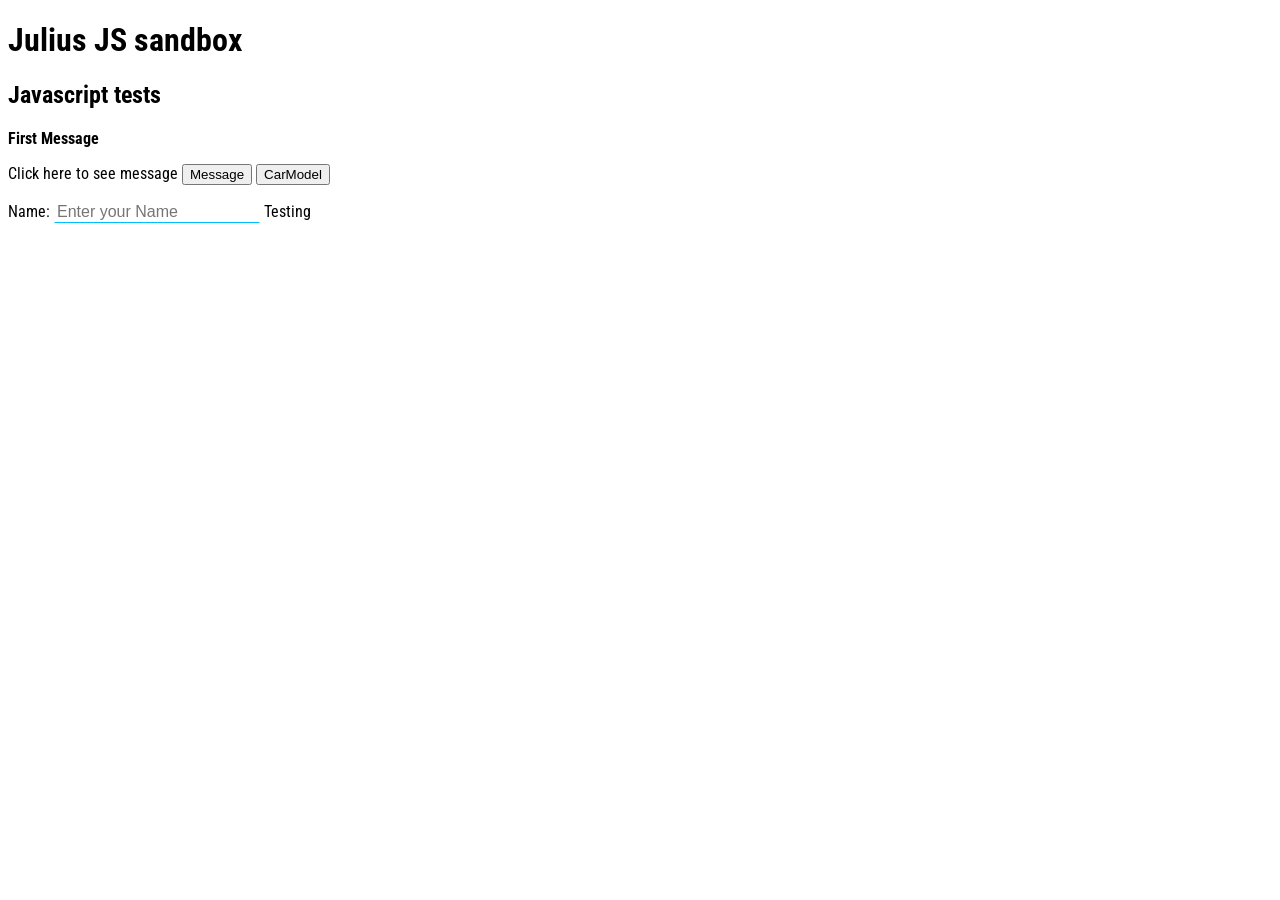
<file: index.html>
<!doctype html>
<html lang="en">
    <head>
        <meta charset="UTF-8">
        <title>Document</title>
        <script type="text/javascript" src="js/Jslibrary.js"></script>
        <link href='https://fonts.googleapis.com/css?family=Roboto+Condensed' rel='stylesheet' type='text/css'>
        <link href="style/style.css" type="text/css" rel="stylesheet" />

    </head>
    <body>
        <h1>
            Julius JS sandbox
        </h1>

        <div>
            <h2>
                Javascript tests
            </h2>
        </div>

        <div>
            <b>First Message</b>
            <p>
                Click here to see message
                <input type="button" onclick="javascript: alert('Here is your message');" value="Message">
                <input type="button" onclick="javascript: CarModel();" value="CarModel">

            </p>

            <p>
                <label>Name: </label>
                <input type="text" placeholder="Enter your Name" id="txtName" class="inpTxt" />
                Testing
            </p>
        </div>

    </body>
</html>
</file>
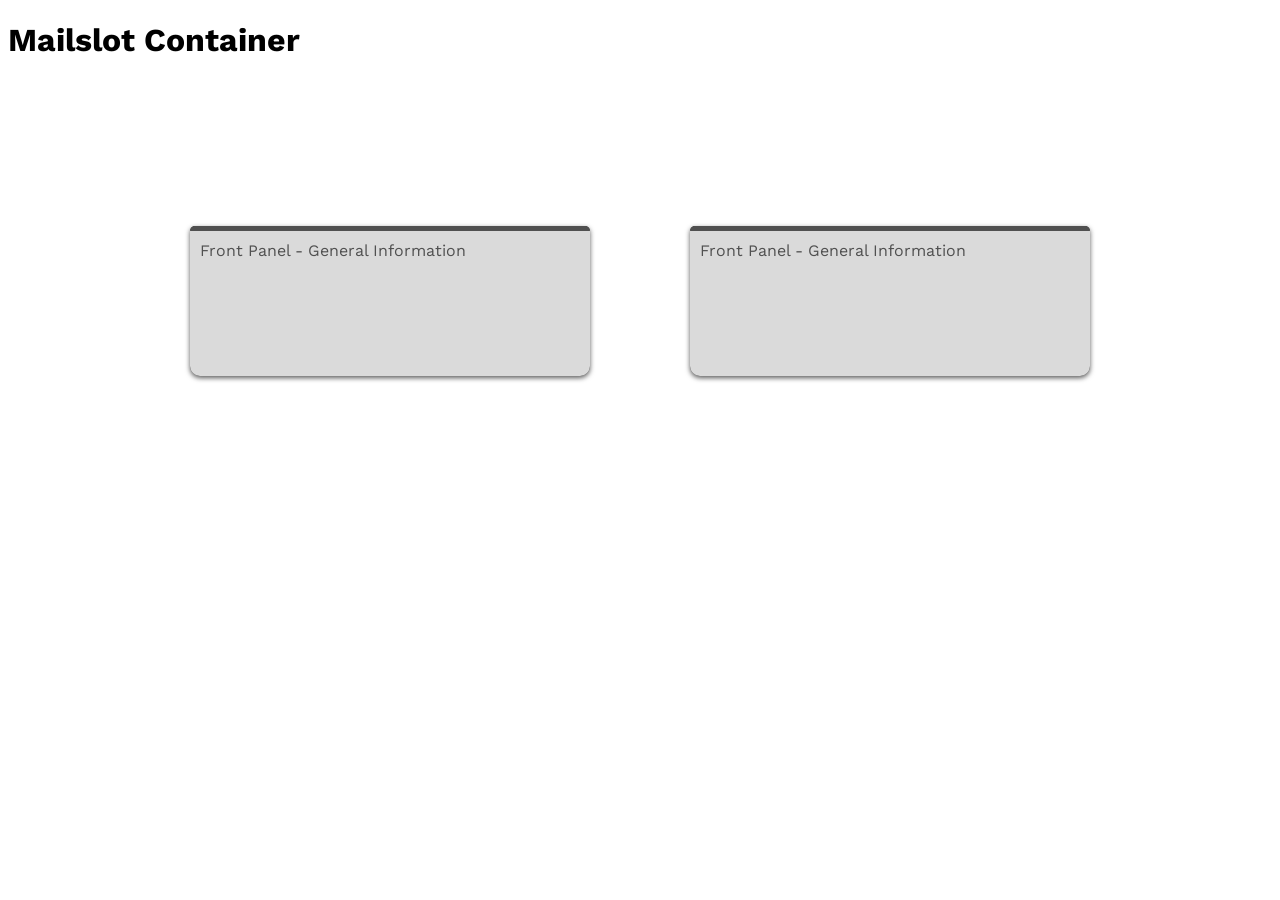
<file: Mailslot Effect/MailslotFlipper.html>
<!DOCTYPE html>
<html>
<head>
    <meta charset="utf-8" />
    <meta http-equiv="X-UA-Compatible" content="IE=edge">
    <title>Mailslot Flipper</title>
    <meta name="viewport" content="width=device-width, initial-scale=1">
    <link rel="stylesheet" type="text/css" media="screen" href="style/mailslot.css" />
    <script src="lib/fliplib.js"></script>
</head>
<body>
    <h1>Mailslot Container</h1>
    <br/><br /><br /><br /><br />

    <div style="display: flex; flex-direction: row; justify-content: center;">

        <div class="mailslot__center">
            <div class="mailslot__main_container" >
                <div class="mailslot__flipper"  onclick="FlipCard('cardId', 'innerCardId')">
                    <div id="cardId" class="mailslot__flipper_container__Inner mailslot__flipper_front"> Front Panel - General Information</div>
                    <div id="innerCardId" class="mailslot__flipper_container__Inner mailslot__flipper_back">Back Panel - Detail Information</div>
                </div>
            </div>
        </div>
        
        <div class="mailslot__center">
            <div class="mailslot__main_container">
                <div class="mailslot__flipper" onclick="FlipCard('card2Id', 'innerCard2Id')">
                    <div id="card2Id" class="mailslot__flipper_container__Inner mailslot__flipper_front"> Front Panel - General Information</div>
                    <div id="innerCard2Id" class="mailslot__flipper_container__Inner mailslot__flipper_back">Back Panel - Detail Information</div>
                </div>
            </div>
        </div>

    </div>

</body>
</html>
</file>
<file: style/style.css>
body{

    font-size: 16px;
    /*font-family: Arial;*/
    font-family: 'Roboto Condensed', sans-serif;
}


.inpTxt{

    font-style: normal;
    font-size: 16px;
    border: 1px;
    border-style: solid;
    border-bottom-style: solid;
    border-top-color: transparent;
    border-right-color: transparent;
    /*border-left-color: deepskyblue;*/
    border-left-color: transparent;
    border-bottom-color: deepskyblue;
    outline: none;

    transition: border-left-color ease-out .5s,
                border-bottom-color ease-out .5s,
                border-top-color ease-out .5s,
                border-right-color ease-out .5s,
                border-style ease-out 1s;

    -webkit-transition: border-left-color ease-out .5s,
                        border-bottom-color ease-out .5s,
                        border-top-color ease-out .5s,
                        border-right-color ease-out .5s,
                        border-style ease-out 1s;

    -moz-transition:    border-left-color ease-out .5s,
                        border-bottom-color ease-out .5s,
                        border-top-color ease-out .5s,
                        border-right-color ease-out .5s,
                        border-style ease-out 1s;

}

.inpTxt:focus{

    border-left-color: deeppink;
    /*border-bottom-color: deeppink;*/
    border-top-color: deeppink;
    border-right-color: deeppink;
    border-style: solid  ;
    border-bottom-style: solid;

}
</file>
<file: Mailslot Effect/style/mailslot.css>
@import url('https://fonts.googleapis.com/css?family=Work+Sans');

body{
    font-family: 'Work Sans', sans-serif;
}

.mailslot__main_container{
    display: block;
    width: 400px;
    height: 150px;
    color: rgb(255,255,255);
    position: relative;
    
    
}

.mailslot__flipper_container{
    display: block;
    position: absolute;
    transform-style: preserve-3d;
}

.mailslot__flipper_container__Inner{
    position: absolute;
    width: 100%;
    height: 100%;
    box-sizing: border-box;
    cursor: pointer;
    transform-style: preserve-3d;
    border-bottom-left-radius: 10px;
    border-bottom-right-radius: 10px;
    border-top-left-radius: 5px;
    border-top-right-radius: 5px;
    

}

.mailslot__flipper_front{

    border-top: 5px solid #505050;
    background-color: rgb(218, 218, 218);
    transition: all 300ms;
    transform-origin: 0% 0%;  /* Flip from top */
    /* transform-origin: 0% 100%;*/ /* Flip from bottom */
    z-index: 2;
    padding: 10px;
    /* height: 65px; */
    box-shadow: 0px 2px 5px #5a5a5a;
    color: #505050;
}

.mailslot__flipper_front_backface{
    background-color: red;
    color: black;
}

/* .mailslot__flipper_front:hover{
    transform:  scale(1.02,1.02);
    transition: all 300ms ease-out;
} */

/* .mailslot__flipper_front:active{
    transform: rotateX(100deg) translateY(0px); 
    transition: all 200ms;
    box-shadow: 0px 0px 0px #5a5a5a;
    border-top-left-radius: 0px;
    border-top-right-radius: 0px;
    color: transparent;
} */

.mailslot__flipper_back{
    background-color: rgb(40, 40, 40); 
    padding: 10px;
    transition: all 300ms;
    
}

/* .mailslot__flipper_front:active ~.mailslot__flipper_back{
    height: 300px;
    transition: all 300ms;
    border-top-left-radius: 0px;
    border-top-right-radius: 0px;
} */


.mailslot__center{
    display: flex;
    flex-direction: column;
    justify-content: center;
    position: relative;
    margin: 50px;
    perspective: 1000px;

}



.mailslot__flip_hold{
    transform: rotateX(100deg) translateY(0px); /* Rotate from top */
    /* transform: rotateX(-130deg) translateY(0px); */ /* Rotate from bottom*/
    transition: all 200ms;
    box-shadow: 0px 0px 0px #5a5a5a;
    border-top-left-radius: 0px;
    border-top-right-radius: 0px;
    color: transparent;
    background: #676862;
}

.mailslot__expand_innercard{
    height: 300px;
    transition: all 300ms;
    border-top-left-radius: 0px;
    border-top-right-radius: 0px;
}
</file>
